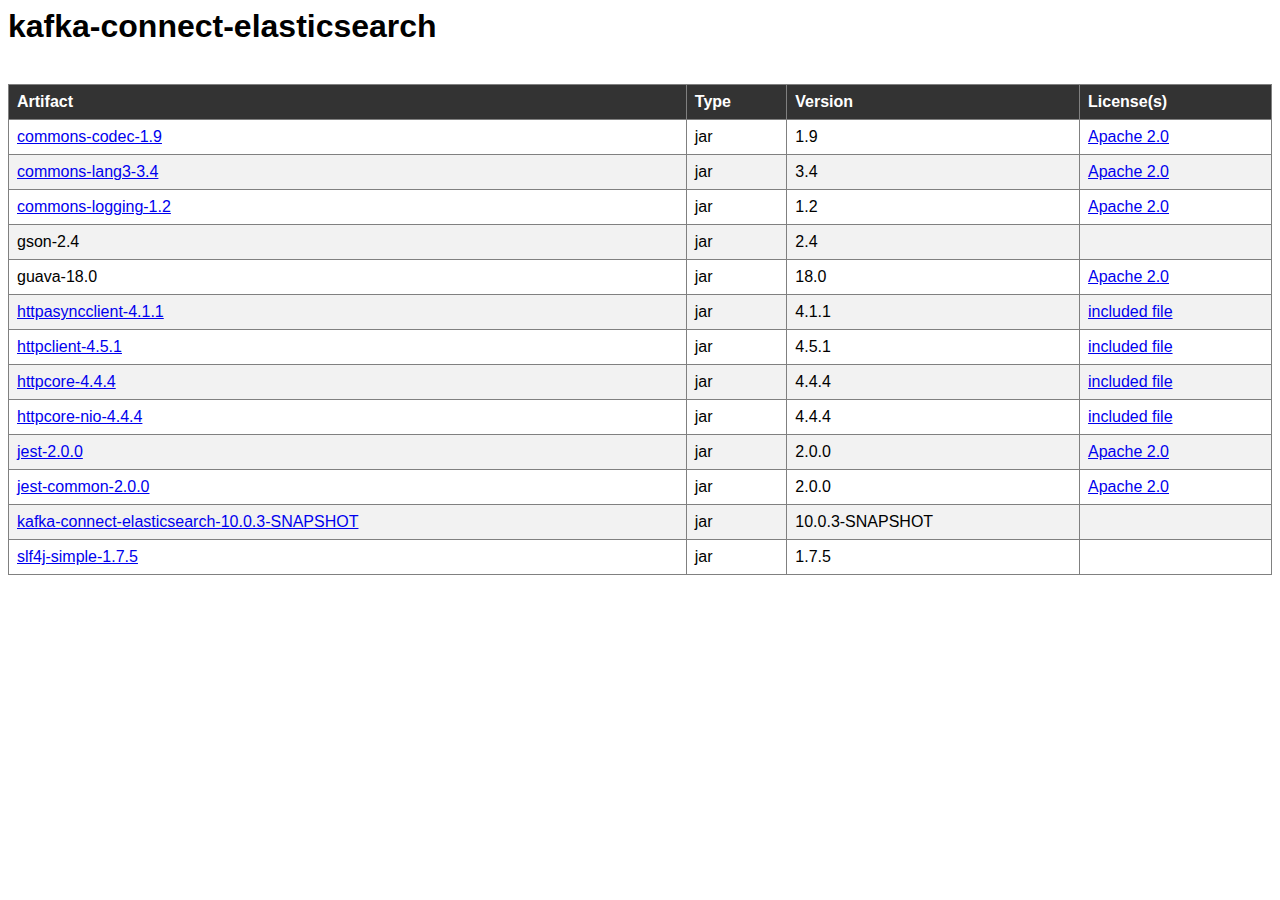
<file: _build/debezium/connectors/confluentinc-kafka-connect-elasticsearch-11.1.2/doc/licenses.html>
<HTML><HEAD><style>
table {
    border-collapse: collapse;
    width: 100%;
    font-family: sans-serif;
}
h1 {
    font-family: sans-serif;
}

th, td {
    text-align: left;
    padding: 8px;
}
thead td {
    background-color: #333;
    color: #fff;
    font-weight: bold;
}

tr:nth-child(even){background-color: #f2f2f2}

th {
    background-color: #000000;
    color: white;
}
</style></HEAD><BODY>
<H1> kafka-connect-elasticsearch</H1><br>
<TABLE border="1">
<THEAD>
<TR>
<TD>Artifact</TD><TD>Type</TD><TD>Version</TD><TD>License(s)</TD></TR>
</THEAD>
<TBODY>
<TR>
<TD><A HREF="http://commons.apache.org/proper/commons-codec/">commons-codec-1.9</A></TD><TD>jar</TD><TD>1.9</TD><TD><A HREF="http://www.apache.org/licenses/LICENSE-2.0.txt">Apache 2.0</A><br></TD></TR>
<TR>
<TD><A HREF="http://commons.apache.org/proper/commons-lang/">commons-lang3-3.4</A></TD><TD>jar</TD><TD>3.4</TD><TD><A HREF="http://www.apache.org/licenses/LICENSE-2.0.txt">Apache 2.0</A><br></TD></TR>
<TR>
<TD><A HREF="http://commons.apache.org/proper/commons-logging/">commons-logging-1.2</A></TD><TD>jar</TD><TD>1.2</TD><TD><A HREF="http://www.apache.org/licenses/LICENSE-2.0.txt">Apache 2.0</A><br></TD></TR>
<TR>
<TD>gson-2.4</TD><TD>jar</TD><TD>2.4</TD><TD></TD></TR>
<TR>
<TD>guava-18.0</TD><TD>jar</TD><TD>18.0</TD><TD><A HREF="http://www.apache.org/licenses/LICENSE-2.0.txt">Apache 2.0</A><br></TD></TR>
<TR>
<TD><A HREF="http://hc.apache.org/httpcomponents-asyncclient">httpasyncclient-4.1.1</A></TD><TD>jar</TD><TD>4.1.1</TD><TD><A HREF="licenses/LICENSE-httpasyncclient-4.1.1.txt">included file</A></TD></TR>
<TR>
<TD><A HREF="http://hc.apache.org/httpcomponents-client">httpclient-4.5.1</A></TD><TD>jar</TD><TD>4.5.1</TD><TD><A HREF="licenses/LICENSE-httpclient-4.5.1.txt">included file</A></TD></TR>
<TR>
<TD><A HREF="http://hc.apache.org/httpcomponents-core-ga">httpcore-4.4.4</A></TD><TD>jar</TD><TD>4.4.4</TD><TD><A HREF="licenses/LICENSE-httpcore-4.4.4.txt">included file</A></TD></TR>
<TR>
<TD><A HREF="http://hc.apache.org/httpcomponents-core-ga">httpcore-nio-4.4.4</A></TD><TD>jar</TD><TD>4.4.4</TD><TD><A HREF="licenses/LICENSE-httpcore-nio-4.4.4.txt">included file</A></TD></TR>
<TR>
<TD><A HREF="https://github.com/searchbox-io/Jest">jest-2.0.0</A></TD><TD>jar</TD><TD>2.0.0</TD><TD><A HREF="http://www.apache.org/licenses/LICENSE-2.0.txt">Apache 2.0</A><br></TD></TR>
<TR>
<TD><A HREF="https://github.com/searchbox-io/Jest">jest-common-2.0.0</A></TD><TD>jar</TD><TD>2.0.0</TD><TD><A HREF="http://www.apache.org/licenses/LICENSE-2.0.txt">Apache 2.0</A><br></TD></TR>
<TR>
<TD><A HREF="http://packages.confluent.io/maven/">kafka-connect-elasticsearch-10.0.3-SNAPSHOT</A></TD><TD>jar</TD><TD>10.0.3-SNAPSHOT</TD><TD></TD></TR>
<TR>
<TD><A HREF="http://www.slf4j.org">slf4j-simple-1.7.5</A></TD><TD>jar</TD><TD>1.7.5</TD><TD></TD></TR>
</TBODY>
</TABLE>
</BODY><HTML>
</file>
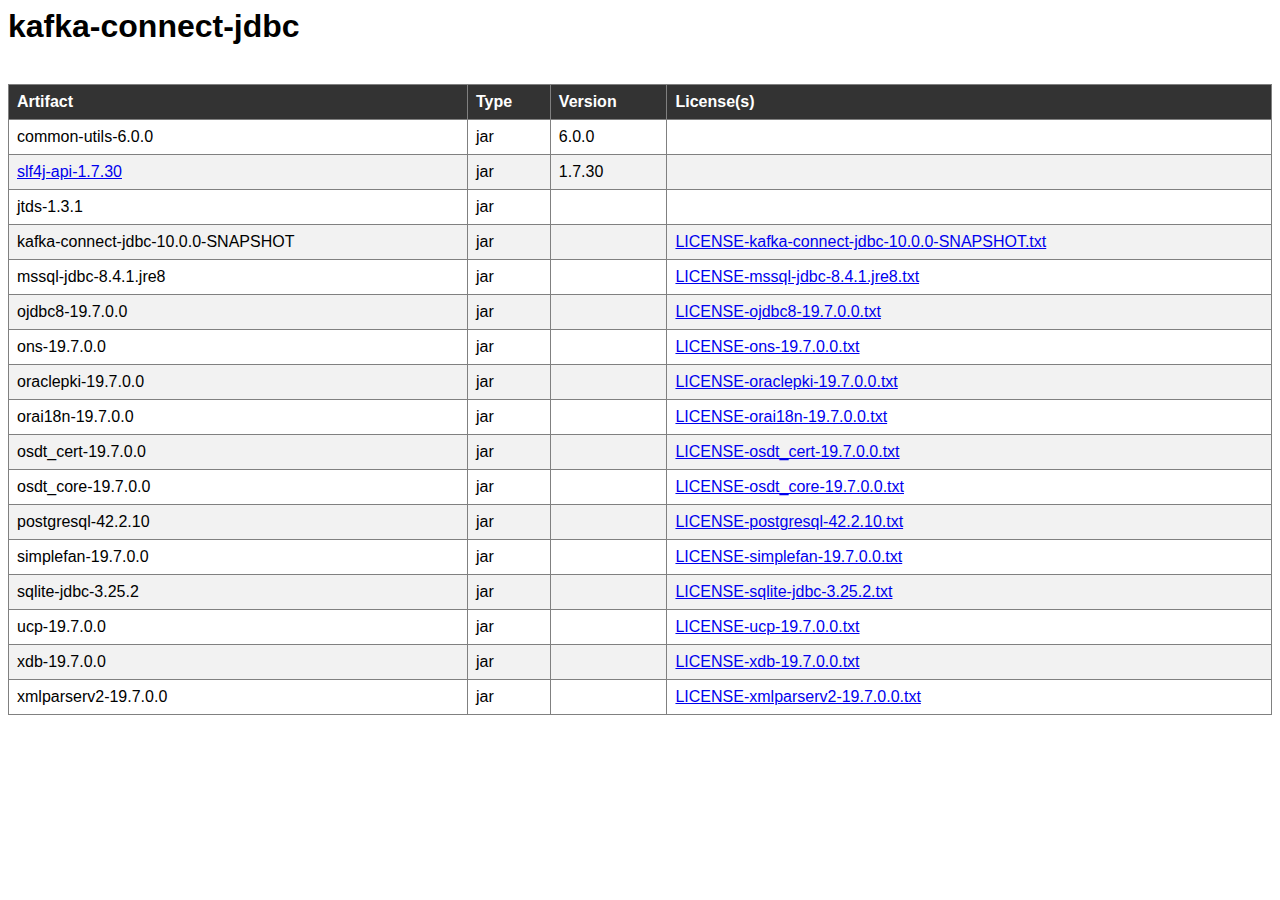
<file: _build/debezium/connectors/confluentinc-kafka-connect-jdbc-10.2.1/doc/licenses.html>
<HTML><HEAD><style>
table {
    border-collapse: collapse;
    width: 100%;
    font-family: sans-serif;
}
h1 {
    font-family: sans-serif;
}

th, td {
    text-align: left;
    padding: 8px;
}
thead td {
    background-color: #333;
    color: #fff;
    font-weight: bold;
}

tr:nth-child(even){background-color: #f2f2f2}

th {
    background-color: #000000;
    color: white;
}
</style></HEAD><BODY>
<H1> kafka-connect-jdbc</H1><br>
<TABLE border="1">
<THEAD>
<TR>
<TD>Artifact</TD><TD>Type</TD><TD>Version</TD><TD>License(s)</TD></TR>
</THEAD>
<TBODY>
<TR>
<TD>common-utils-6.0.0</TD><TD>jar</TD><TD>6.0.0</TD><TD></TD></TR>
<TR>
<TD><A HREF="http://www.slf4j.org">slf4j-api-1.7.30</A></TD><TD>jar</TD><TD>1.7.30</TD><TD></TD></TR>
<TR>
<TD>jtds-1.3.1</TD><TD>jar</TD><TD></TD><TD></TD></TR>
<TR>
<TD>kafka-connect-jdbc-10.0.0-SNAPSHOT</TD><TD>jar</TD><TD></TD><TD><A HREF="licenses/LICENSE-kafka-connect-jdbc-10.0.0-SNAPSHOT.txt">LICENSE-kafka-connect-jdbc-10.0.0-SNAPSHOT.txt</A></TD></TR>
<TR>
<TD>mssql-jdbc-8.4.1.jre8</TD><TD>jar</TD><TD></TD><TD><A HREF="licenses/LICENSE-mssql-jdbc-8.4.1.jre8.txt">LICENSE-mssql-jdbc-8.4.1.jre8.txt</A></TD></TR>
<TR>
<TD>ojdbc8-19.7.0.0</TD><TD>jar</TD><TD></TD><TD><A HREF="licenses/LICENSE-ojdbc8-19.7.0.0.txt">LICENSE-ojdbc8-19.7.0.0.txt</A></TD></TR>
<TR>
<TD>ons-19.7.0.0</TD><TD>jar</TD><TD></TD><TD><A HREF="licenses/LICENSE-ons-19.7.0.0.txt">LICENSE-ons-19.7.0.0.txt</A></TD></TR>
<TR>
<TD>oraclepki-19.7.0.0</TD><TD>jar</TD><TD></TD><TD><A HREF="licenses/LICENSE-oraclepki-19.7.0.0.txt">LICENSE-oraclepki-19.7.0.0.txt</A></TD></TR>
<TR>
<TD>orai18n-19.7.0.0</TD><TD>jar</TD><TD></TD><TD><A HREF="licenses/LICENSE-orai18n-19.7.0.0.txt">LICENSE-orai18n-19.7.0.0.txt</A></TD></TR>
<TR>
<TD>osdt_cert-19.7.0.0</TD><TD>jar</TD><TD></TD><TD><A HREF="licenses/LICENSE-osdt_cert-19.7.0.0.txt">LICENSE-osdt_cert-19.7.0.0.txt</A></TD></TR>
<TR>
<TD>osdt_core-19.7.0.0</TD><TD>jar</TD><TD></TD><TD><A HREF="licenses/LICENSE-osdt_core-19.7.0.0.txt">LICENSE-osdt_core-19.7.0.0.txt</A></TD></TR>
<TR>
<TD>postgresql-42.2.10</TD><TD>jar</TD><TD></TD><TD><A HREF="licenses/LICENSE-postgresql-42.2.10.txt">LICENSE-postgresql-42.2.10.txt</A></TD></TR>
<TR>
<TD>simplefan-19.7.0.0</TD><TD>jar</TD><TD></TD><TD><A HREF="licenses/LICENSE-simplefan-19.7.0.0.txt">LICENSE-simplefan-19.7.0.0.txt</A></TD></TR>
<TR>
<TD>sqlite-jdbc-3.25.2</TD><TD>jar</TD><TD></TD><TD><A HREF="licenses/LICENSE-sqlite-jdbc-3.25.2.txt">LICENSE-sqlite-jdbc-3.25.2.txt</A></TD></TR>
<TR>
<TD>ucp-19.7.0.0</TD><TD>jar</TD><TD></TD><TD><A HREF="licenses/LICENSE-ucp-19.7.0.0.txt">LICENSE-ucp-19.7.0.0.txt</A></TD></TR>
<TR>
<TD>xdb-19.7.0.0</TD><TD>jar</TD><TD></TD><TD><A HREF="licenses/LICENSE-xdb-19.7.0.0.txt">LICENSE-xdb-19.7.0.0.txt</A></TD></TR>
<TR>
<TD>xmlparserv2-19.7.0.0</TD><TD>jar</TD><TD></TD><TD><A HREF="licenses/LICENSE-xmlparserv2-19.7.0.0.txt">LICENSE-xmlparserv2-19.7.0.0.txt</A></TD></TR>
</TBODY>
</TABLE>
</BODY><HTML>
</file>
